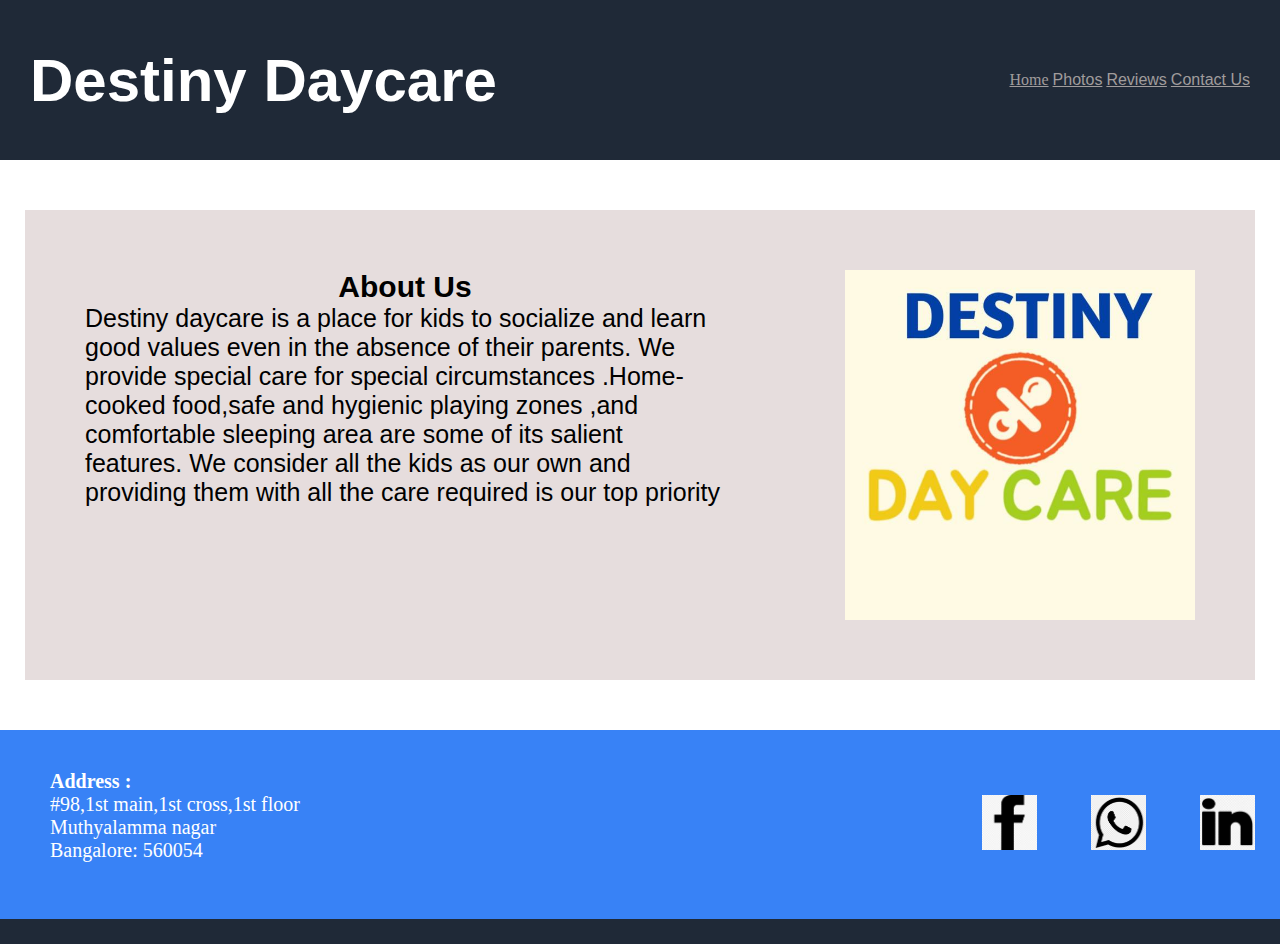
<file: index.html>
<!DOCTYPE html>
<html>
<head>
    <link rel="icon" href="./images/title.jpeg">
    <meta charset="utf-8">
    <link rel="stylesheet" href="./style-index.css">
    <title>Destiny Daycare </title>
</head>
<body>
    <div class="first">
        <div class="title">Destiny Daycare</div>
        <div class="fir-sec">
            <a href="./index.html" style="font-family: 'roboto';">Home</a>
            <a href="./menu/photos.html">Photos</a>
            <a href="https://www.google.com/search?channel=fs&client=ubuntu&q=destiny+daycare#lrd=0x3bae3df685c070a9:0xf7028ccfaf3fabd7,1,,,">Reviews</a>
            <a href="./menu/contact.html">Contact Us</a>
        </div>
    </div>
    <div class="second">
        <div class="second-sec">
        <h3 class="top">About Us</h3>
        <p class="content" >Destiny daycare is a place for kids to socialize and learn good values even in the absence of their parents.
         We provide special care for special circumstances .Home-cooked food,safe and hygienic playing zones ,and comfortable
         sleeping area are some of its salient features. We consider all the kids as our own and providing them with all 
         the care required is our top priority
        </p>
        </div>
        <img src="./images/head.jpeg">
    </div>
    <div class="third">
        <div class="third-sec">
        <h4 class="add">Address :</h4>
        <div class="add">#98,1st main,1st cross,1st floor</div><div class="add">Muthyalamma nagar</div>
        <div class="add">Bangalore: 560054</div>
        </div>
        <div class="third-thi">
        <img src="./images/logo2.jpeg" class="ima">
        <img src="./images/logo3.png" class="ima">
        <img src="./images/logo4.jpeg" class="ima">
        </div>
    </div>
    <div class="base"></div>
</body>
</html>
</file>
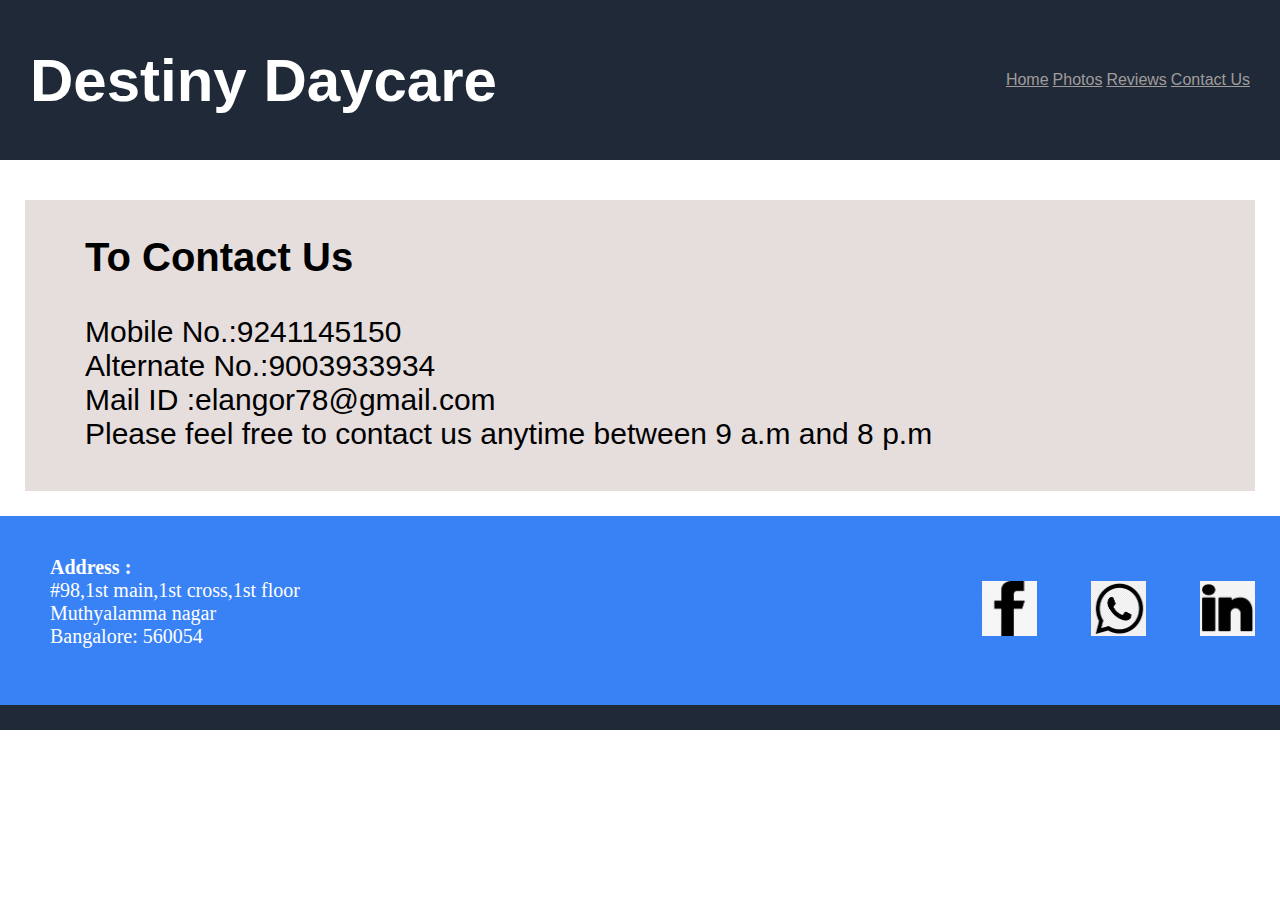
<file: menu/contact.html>
<!DOCTYPE html>
<html>
<head>
    <meta charset="utf-8">
    <title>Destiny Daycare </title>
    <link rel="stylesheet" href="contact-style.css">
</head>
<body>
    <div class="first">
        <div class="title">Destiny Daycare</div>
        <div class="fir-sec">
            <a href="../index.html">Home</a>
            <a href="./photos.html">Photos</a>
            <a href="https://www.google.com/search?channel=fs&client=ubuntu&q=destiny+daycare#lrd=0x3bae3df685c070a9:0xf7028ccfaf3fabd7,1,,,">Reviews</a>
            <a href="./contact.html">Contact Us</a>
        </div>
    </div>
    <div class="second">
        <div class="top">To Contact Us</div>

        <div class="con">Mobile No.:9241145150</div>
        <div class="con">Alternate No.:9003933934</div>
        <div class="con">Mail ID :elangor78@gmail.com</div>       
        <div class="con">Please feel free to contact us anytime between 9 a.m and 8 p.m</div>
    </div>
    <div class="third">
        <div class="third-sec">
        <h4 class="add">Address :</h4>
        <div class="add">#98,1st main,1st cross,1st floor</div><div class="add">Muthyalamma nagar</div>
        <div class="add">Bangalore: 560054</div>
        </div>
        <div class="third-thi">
        <img src="../images/logo2.jpeg" class="ima">
        <img src="../images/logo3.png" class="ima">
        <img src="../images/logo4.jpeg" class="ima">
        </div>
    </div>
    <div class="base"></div>
</body>
</html>
</file>
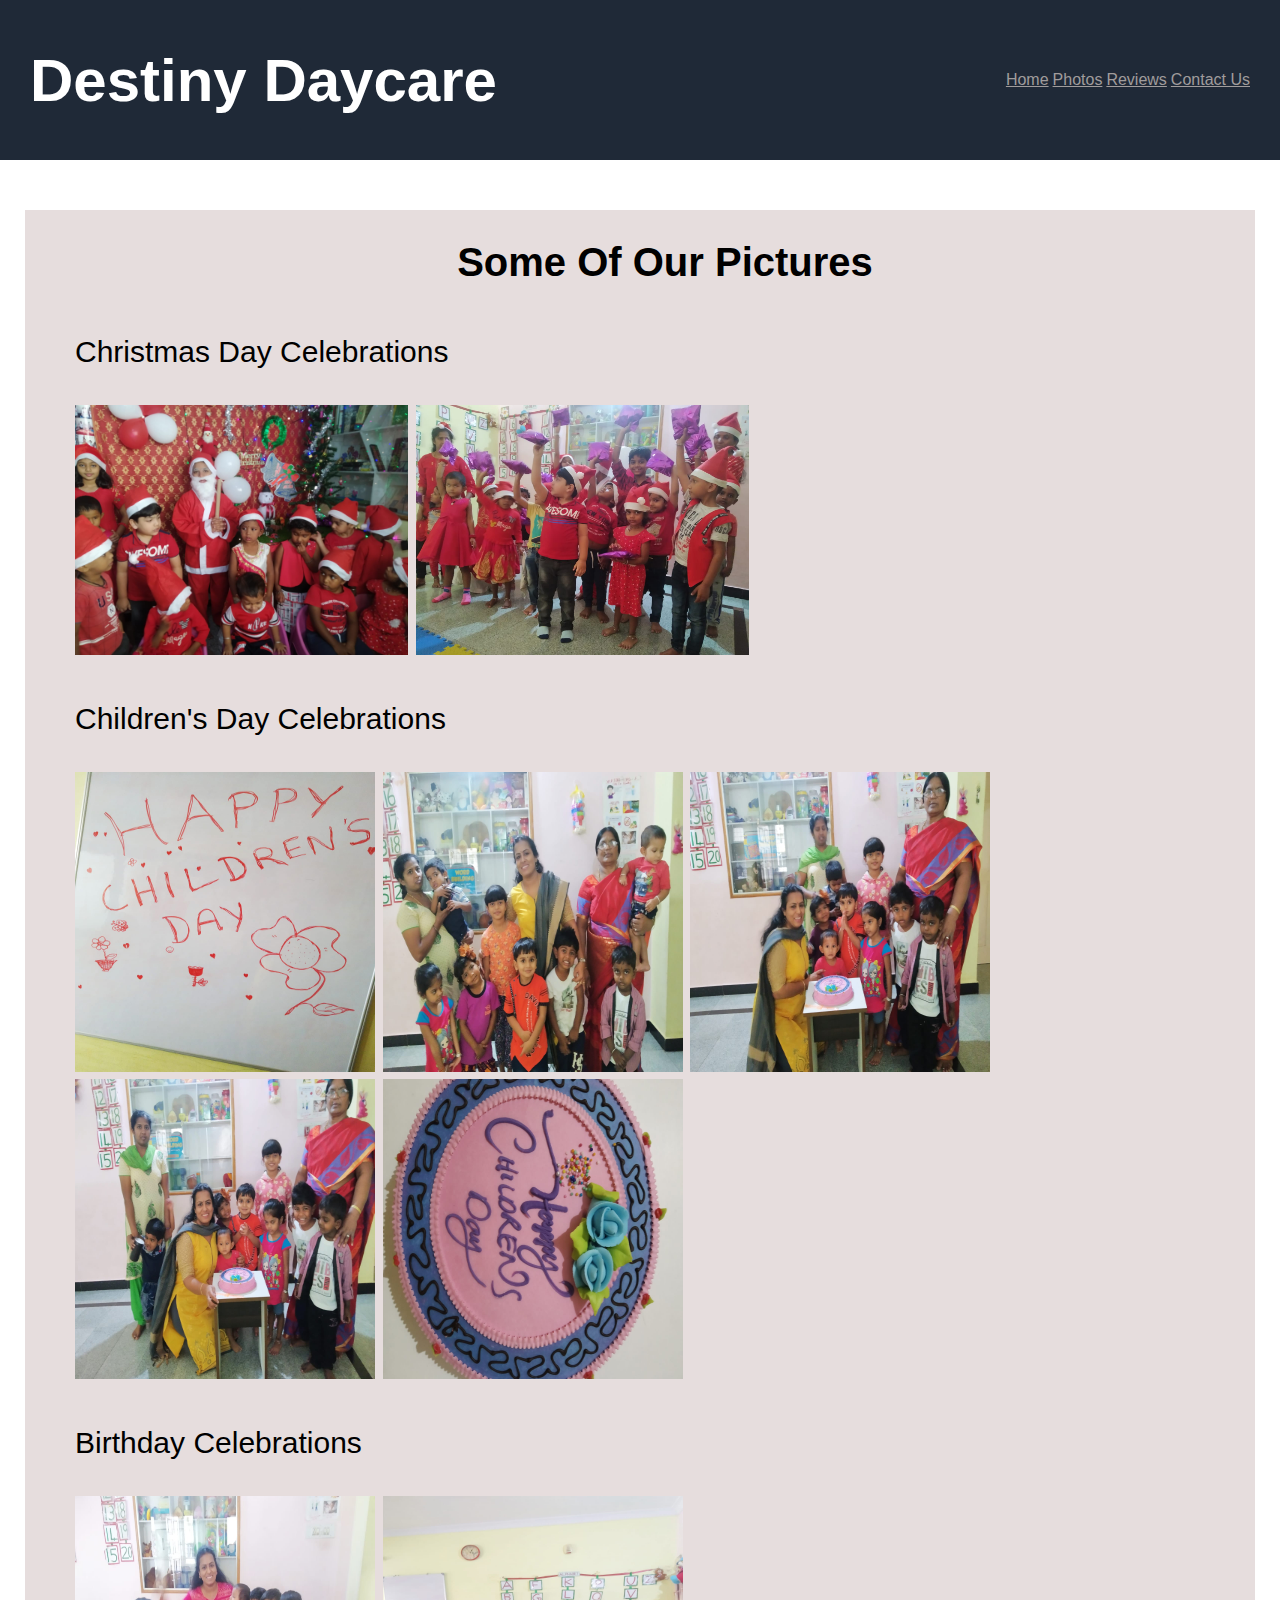
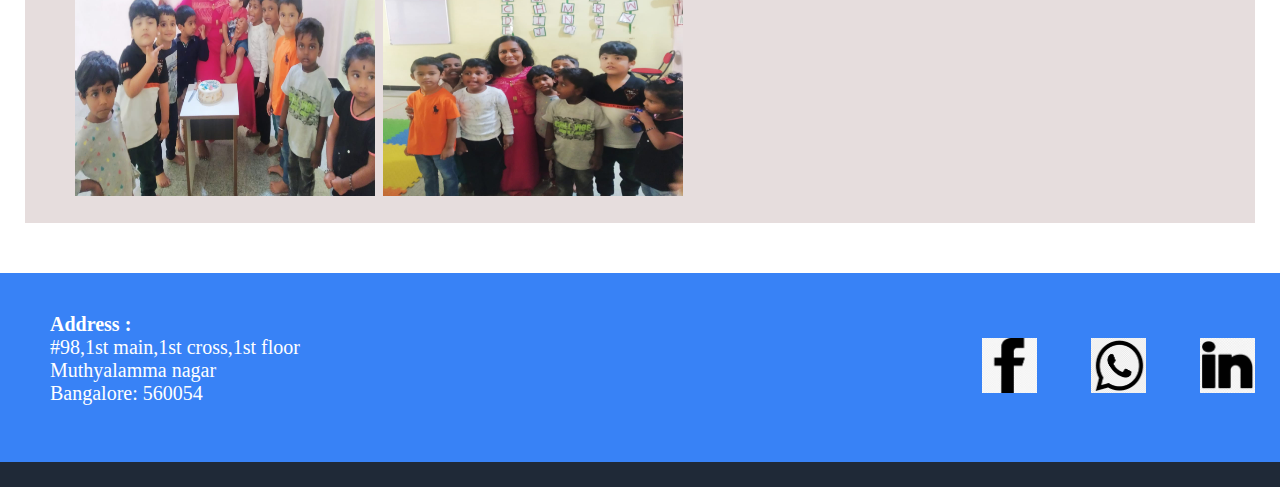
<file: menu/photos.html>
<!DOCTYPE html>
<html>
<head>
    <meta charset="utf-8">
    <link rel="icon" href="../images/title.jpeg">
    <link rel="stylesheet" href="./photos-style.css">
    <title>Destiny Daycare </title>
</head>
<body>
    <div class="first">
        <div class="title">Destiny Daycare</div>
        <div class="fir-sec">
            <a href="../index.html">Home</a>
            <a href="./photos.html">Photos</a>
            <a href="https://www.google.com/search?channel=fs&client=ubuntu&q=destiny+daycare#lrd=0x3bae3df685c070a9:0xf7028ccfaf3fabd7,1,,,">Reviews</a>
            <a href="./contact.html">Contact Us</a>
        </div>
    </div>
    <div class="second">
        <div class="header one">Some Of Our Pictures</div>
        <div class=christmas>
        <div class="header two" >Christmas Day Celebrations</div>
        <div class="pic c">
            <img class="christ" src="../images/christmas.jpeg">
            <img class="christ" src="../images/christmas1.jpeg">
        </div>
        </div>
        <div class="children">
        <div class="header two">Children's Day Celebrations</div>
        <div class="pic ch">
            <img class="child" src="../images/child1.jpeg">
            <img class="child" src="../images/child2.jpeg">
            <img class="child" src="../images/child3.jpeg">
            <img class="child" src="../images/child4.jpeg">
            <img class="child" src="../images/child5.jpeg">
        </div>
        </div>
        <div class="birthday">
        <div class="header two">Birthday Celebrations</div>
        <div class="pic b">
            <img class="birth" src="../images/birthday.jpeg">
            <img class="birth" src="../images/birthday2.jpeg">
        </div>
        </div>
    </div>
    <div class="third">
        <div class="third-sec">
        <h4 class="add">Address :</h4>
        <div class="add">#98,1st main,1st cross,1st floor</div><div class="add">Muthyalamma nagar</div>
        <div class="add">Bangalore: 560054</div>
        </div>
        <div class="third-thi">
        <img src="../images/logo2.jpeg" class="ima">
        <img src="../images/logo3.png" class="ima">
        <img src="../images/logo4.jpeg" class="ima">
        </div>
    </div>
    <div class="base"></div>
</body>
</html>
</file>
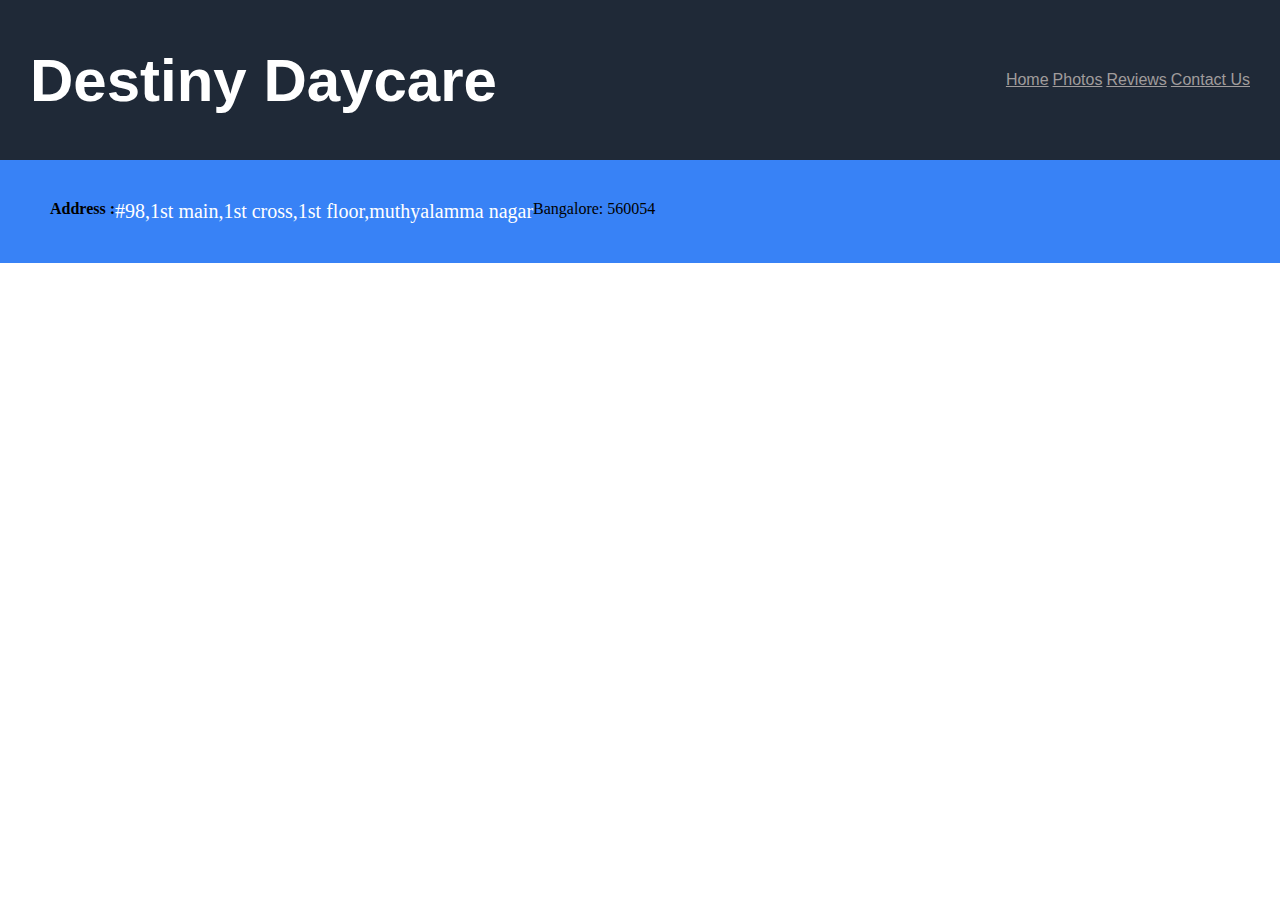
<file: menu/reviews.html>
<!DOCTYPE html>
<html>
<head>
    <meta charset="utf-8">
    <title>Destiny Daycare </title>
    <link rel="stylesheet" href="./contact-style.css">
</head>
<body>
    <div class="first">
        <div class="title">Destiny Daycare</div>
        <div class="fir-sec">
            <a href="../index.html">Home</a>
            <a href="./photos.html">Photos</a>
            <a href="https://www.google.com/search?channel=fs&client=ubuntu&q=destiny+daycare#lrd=0x3bae3df685c070a9:0xf7028ccfaf3fabd7,1,,,">Reviews</a>
            <a href="./contact.html">Contact Us</a>
        </div>
    </div>
    <div class="third">
        <h4>Address :</h4>
        <div class="add">#98,1st main,1st cross,1st floor,muthyalamma nagar</div>
        <div>Bangalore: 560054</div>
    </div>
</body>
</html>
</file>
<file: style-index.css>
html{
    margin:0;
}
*{
    margin:0;
    padding: 0;
}
.first{
    display:flex;
    background-color: rgb(31, 41, 55);
    width:auto;
    padding:30px;
   flex:1;
    align-items: center;
    height:100px;
}
a{
    font-family: apple-system, BlinkMacSystemFont, 'Segoe UI', Roboto, Oxygen, Ubuntu,
     Cantarell, 'Open Sans', 'Helvetica Neue', sans-serif ;
    color: rgb(160, 156, 156);
    flex:1;
   }
.title{
    color:white;
    font-weight: 600;
    font-size:60px;
    font-family: 'Trebuchet MS', 'Lucida Sans Unicode', 'Lucida Grande', 'Lucida Sans', Arial, sans-serif;
    margin-right: auto;
    flex:2;
}
img{
    height:350px;
    width:350px;
    padding:60px;
}
.second{
    display:flex;
    background-color: rgb(230, 221, 221);
    margin-top: 50px;
    margin-bottom: 50px;
    margin-left: 25px;
    margin-right: 25px;
    height:auto;
}
.second-sec {
   
    padding: 60px;
    display:flex;
    flex-direction: column;
    align-items: center;
    justify-self: center;
}

.top{
    font-family: -apple-system, BlinkMacSystemFont, 'Segoe UI', 
    Roboto, Oxygen, Ubuntu, Cantarell, 'Open Sans', 'Helvetica Neue', sans-serif;
    font-size: 30px;
}
.content{
    font-family:'apple-system', 'BlinkMacSystemFont', 'Segoe UI', Roboto, Oxygen, Ubuntu,
     Cantarell, 'Open Sans', 'Helvetica Neue', sans-serif;
    font-size: 25px;
}
.third{
    padding-top:40px ;
    padding-left: 50px;
    display:flex;
    background-color: rgb(56, 130, 246); 
    flex-wrap: wrap;
    padding-bottom: 40px;
    flex:1;
    
}
.third-sec{
    margin-right: auto;
}
.third-thi{
    flex-wrap: wrap;
}
.ima{
    height:55px;
    width:55px;
    padding:25px;
    
}
.add{
    margin:0;
    color:white;
    font-size: 20px;
}
.base{
    background-color: rgb(31, 41, 55);
    height:25px;

}
</file>
<file: menu/contact-style.css>
html{
    margin:0;
}
*{
    margin:0;
    padding: 0;
}
.first{
    display:flex;
    background-color: rgb(31, 41, 55);
    width:auto;
    padding:30px;
   flex:1;
    align-items: center;
    height:100px;
}
a{
    font-family: apple-system, BlinkMacSystemFont, 'Segoe UI', Roboto, Oxygen, Ubuntu,
     Cantarell, 'Open Sans', 'Helvetica Neue', sans-serif ;
    color: rgb(160, 156, 156);
    flex:1;
   }
.title{
    color:white;
    font-weight: 600;
    font-size:60px;
    font-family: 'Trebuchet MS', 'Lucida Sans Unicode', 'Lucida Grande', 'Lucida Sans', Arial, sans-serif;
    margin-right: auto;
    flex:2;
}

.second{
    display:flex;
    flex-direction: column;
    background-color: rgb(230, 221, 221);
    margin-top: 40px;
    margin-bottom: 25px;
    margin-left: 25px;
    margin-right: 25px;
    padding-left: 25px;
    padding-bottom: 40px;
    justify-content: space-around;
    height:auto;
}
.top{
    font-size: 40px;
    font-family:apple-system, BlinkMacSystemFont, 'Segoe UI', Roboto, Oxygen, Ubuntu,
     Cantarell, 'Open Sans', 'Helvetica Neue', sans-serif;
    font-weight: 600;
    padding:35px;
}
.con{
    font-size: 30px;
    padding-left:35px;
    font-family: -apple-system, BlinkMacSystemFont, 'Segoe UI', Roboto, Oxygen, Ubuntu, 
    Cantarell, 'Open Sans', 'Helvetica Neue', sans-serif;
}


.third{
    padding-top:40px ;
    padding-left: 50px;
    display:flex;
    background-color: rgb(56, 130, 246); 
    flex-wrap: wrap;
    padding-bottom: 40px;
    flex:1;
    
}
.third-sec{
    margin-right: auto;
}
.third-thi{
    flex-wrap: wrap;
}
.ima{
    height:55px;
    width:55px;
    padding:25px;
    
}
.add{
    margin:0;
    color:white;
    font-size: 20px;
}
.base{
    background-color: rgb(31, 41, 55);
    height:25px;

}
</file>
<file: menu/photos-style.css>
html{
    margin:0;
}
*{
    margin:0;
    padding: 0;
}
.first{
    display:flex;
    background-color: rgb(31, 41, 55);
    width:auto;
    padding:30px;
   flex:1;
    align-items: center;
    height:100px;
}
a{
    font-family: apple-system, BlinkMacSystemFont, 'Segoe UI', Roboto, Oxygen, Ubuntu,
     Cantarell, 'Open Sans', 'Helvetica Neue', sans-serif ;
    color: rgb(160, 156, 156);
    flex:1;
   }
.title{
    color:white;
    font-weight: 600;
    font-size:60px;
    font-family: 'Trebuchet MS', 'Lucida Sans Unicode', 'Lucida Grande', 'Lucida Sans', Arial, sans-serif;
    margin-right: auto;
    flex:2;
}
.second{
    display:flex;
    flex-direction: column;
    background-color: rgb(230, 221, 221);
    margin-top: 50px;
    margin-bottom: 50px;
    margin-left: 25px;
    margin-right: 25px;
    padding-left: 50px;
}
.header.one{
    align-self: center;
    font-family: -apple-system, BlinkMacSystemFont, 'Segoe UI', Roboto, Oxygen, Ubuntu, 
    Cantarell, 'Open Sans', 'Helvetica Neue', sans-serif;
    font-weight: 600;
    font-size: 40px;
    padding: 30px;
}
.header.two{
    height: 30px;
    width:auto;
   flex:1;
   margin-bottom: 40px;
   align-self: flex-start !important;
   font-weight:400;
   font-family: -apple-system, BlinkMacSystemFont, 'Segoe UI', Roboto, Oxygen, Ubuntu, 
   Cantarell, 'Open Sans', 'Helvetica Neue', sans-serif;
}
.christmas{
    font-size: 30px;
    align-self: flex-start ;
    padding-bottom: 20px;
    padding-top: 20px;
}
.children{
    font-size: 30px;
    align-self: flex-start !important;
    padding-bottom: 20px;
    padding-top: 20px;
}
.birthday{
    font-size: 30px;
    align-self: flex-start !important;
    padding-bottom: 20px;
    padding-top: 20px;
}
.christ{
    height:250px;
    width:auto;
    flex:1 1 100%;
}
.pic.c{
    display:inline-block;
}
img{
    height:300px;
    width:300px;
    flex:1;
}




.third{
    padding-top:40px ;
    padding-left: 50px;
    display:flex;
    background-color: rgb(56, 130, 246); 
    flex-wrap: wrap;
    padding-bottom: 40px;
    flex:1;
    
}
.third-sec{
    margin-right: auto;
}
.third-thi{
    flex-wrap: wrap;
}
.ima{
    height:55px;
    width:55px;
    padding:25px;
    
}
.add{
    margin:0;
    color:white;
    font-size: 20px;
}
.base{
    background-color: rgb(31, 41, 55);
    height:25px;

}
</file>
